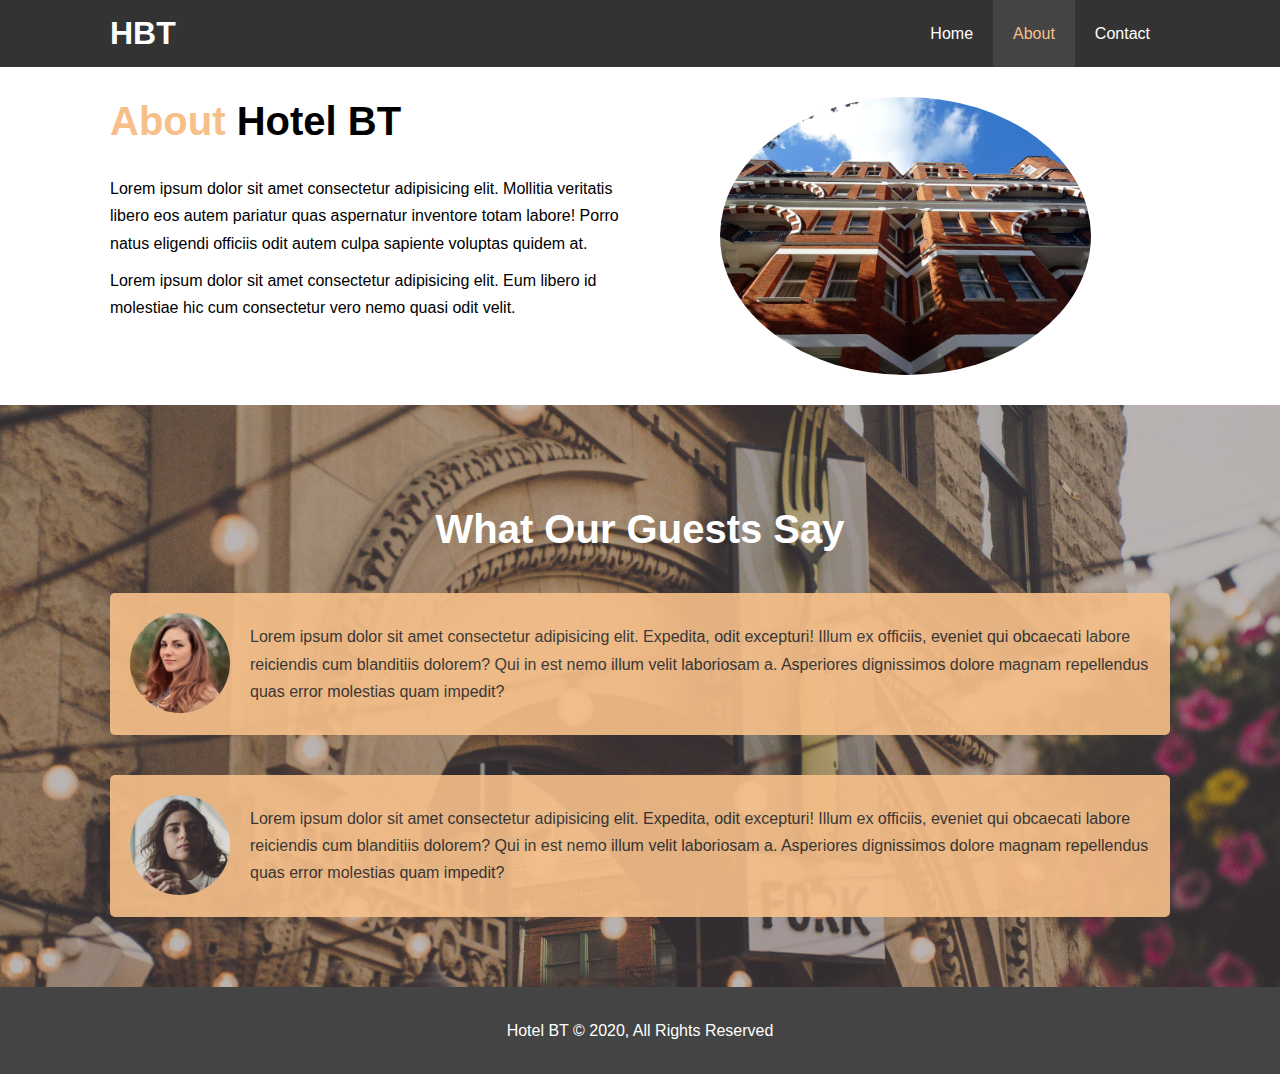
<file: about.html>
<!DOCTYPE html>
<html lang="en">
<head>
    <meta charset="UTF-8">
    <meta name="viewport" content="width=device-width, initial-scale=1.0">
    <meta name="description" content="Welcome to the most radical hotel in Boston Massachusetts">
    <meta name="keywords" content="hotel, boston hotel, new england hotel">
    <link rel="stylesheet" href="/css/style.css">
    <link rel="stylesheet" media="screen and (max-width: 768px)" href="/css/mobile.css">
    <title>Hotel BT | About</title>
</head>
<body>
    <header>
        <nav id="navbar">
            <div class="container">
                <h1 class="logo"><a href="index.html">HBT</a></h1>
                <ul>
                    <li><a href="index.html">Home</a></li>
                    <li><a class="current" href="about.html">About</a></li>
                    <li><a href="contact.html">Contact</a></li>
                </ul>
            </div>  
        </nav>
    </header>

    <section id="about-info" class="big-light py-3">
        <div class="container">
            <div class="info-left">
                <h1 class="l-heading"><span class="text-primary">About</span> Hotel BT</h1>
                <p>Lorem ipsum dolor sit amet consectetur adipisicing elit. Mollitia veritatis libero eos autem pariatur quas aspernatur inventore totam labore! Porro natus eligendi officiis odit autem culpa sapiente voluptas quidem at.</p>
                <p>Lorem ipsum dolor sit amet consectetur adipisicing elit. Eum libero id molestiae hic cum consectetur vero nemo quasi odit velit.</p>
            </div>
            <div class="info-right">
                <img src="./img/photo-2.jpg" alt="hotel">
            </div>

        </div>
    </section>

    <div class="clr"></div>

    <section id="testimonials" class="py-3">
        <div class="container">
            <h2 class="l-heading">What Our Guests Say</h2>
            <div class="testimonial bg-primary">
                <img src="../img/person-1.jpg" alt="Samantha">
                <p>Lorem ipsum dolor sit amet consectetur adipisicing elit. Expedita, odit excepturi! Illum ex officiis, eveniet qui obcaecati labore reiciendis cum blanditiis dolorem? Qui in est nemo illum velit laboriosam a. Asperiores dignissimos dolore magnam repellendus quas error molestias quam impedit?</p>
            </div>

            <div class="testimonial bg-primary">
                <img src="../img/person-2.jpg" alt="Jen">
                <p>Lorem ipsum dolor sit amet consectetur adipisicing elit. Expedita, odit excepturi! Illum ex officiis, eveniet qui obcaecati labore reiciendis cum blanditiis dolorem? Qui in est nemo illum velit laboriosam a. Asperiores dignissimos dolore magnam repellendus quas error molestias quam impedit?</p>
            </div>
        </div>

    </section>
    
    <footer id="main-footer">
        <p>Hotel BT &copy; 2020, All Rights Reserved</p>
    </footer>
</body>
</html>
</file>
<file: css/mobile.css>
#navbar .logo {
    float: none;
    text-align: center;
}

#navbar ul, #navbar ul li {
    float: none;
}

#navbar ul li a {
    padding: 5px;
    border-bottom: #444 dotted 1px;
}

/* Showcase */

#showcase {
    height: 100%;
}

#showcase .showcase-content {
    padding-top: 70px;
    padding-bottom: 30px;
}

/* Home Info */
#home-info {
    height: 550px;
}

#home-info .info-img {
    display: none;
}

#home-info .info-content {
    float: none;
    width: 100%;
}

/* Boxes */

.box {
    float: none;
    width: 100%;
}

/* About */

#about-info .info-right,
#about-info .info-left {
    float: none;
    width: 100%;
}

#about-info .info-right {
    margin-top: 30px;
}

.l-heading {
    text-align: center;
}

/* Contact */

#contact-info .box {
    border-bottom: #444 dotted 1px;
}
</file>
<file: css/style.css>
/* Reset */
* {
    margin: 0;
    padding: 0;
    box-sizing: border-box;
}

/* Main Styling */

html, body {
    font-family: 'Segoe UI', Tahoma, Geneva, Verdana, sans-serif;
    line-height: 1.7em;
}

a {
    color: #333;
    text-decoration: none;
}

h1, h2, h3 {
    padding-bottom: 20px;
}

p {
    margin: 10px 0;
}

/* Utility Classes */

.container {
    margin: auto;
    max-width: 1100px;
    overflow: auto;
    padding: 0 20px;
}

.text-primary {
    color: #f7c08a;
}

.lead {
    font-size: 20px;
}

.btn {
    display: inline-block;
    font-size: 18px;
    color: #fff;
    background: #333;
    padding: 13px 20px;
    border: none;
    cursor: pointer;
}

.btn:hover {
    background: #f7c08a;
    color: #333;
}

.btn-light {
    background: #f4f4f4;
    color: #333;
}

.bg-dark {
    background: #333;
    color: #fff;
}

.bg-light {
    background: #f4f4f4;
    color: #333;
}

.bg-primary {
    background: #f7c08a;
    color: #333;
}

.clr {
    clear: both;
}

.l-heading {
    font-size: 40px;
    line-height: 1.2;
}

/* Padding */

.py-1 { padding: 10px 0; }
.py-2 { padding: 20px 0; }
.py-3 { padding: 30px 0; }

/* Navbar */

#navbar {
    background: #333;
    color: #fff;
    overflow: auto;
}

#navbar a {
    color: #fff;
}

#navbar .logo {
    float: left;
    padding-top: 20px;
}

#navbar ul {
    list-style: none;
    float: right;
}

#navbar ul li {
    float: left;
}

#navbar ul li a {
    display: block;
    padding: 20px;
    text-align: center;
}

#navbar ul li a:hover,
#navbar ul li a.current {
    background: #444;
    color: #f7c08a;
}

/* Showcase */

#showcase {
    background: url('../img/showcase.jpg') no-repeat center center/cover;
    height: 600px;
}

#showcase .showcase-content {
    color: #fff;
    text-align: center;
    padding-top: 170px;
}

#showcase .showcase-content h1 {
    font-size: 60px;
    line-height: 1.2em;
}

#showcase .showcase-content p {
    padding-bottom: 20px;
    line-height: 1.7em;
}

/* Home Infor */

#home-info {
    height: 450px;
}

#home-info .info-img {
    float: left;
    width: 50%;
    background: url('../img/photo-1.jpg') no-repeat;
    min-height: 100%;
}

#home-info .info-content {
    float: right;
    width: 50%;
    text-align: center;
    height: 100%;
    padding: 50px 30px;
    overflow: hidden;
}

#home-info .info-content p {
    padding-bottom: 30px;
}

/* Features */

.box {
    float: left;
    width: 33.3%;
    padding: 50px;
    text-align: center;
}

.box i {
    margin-bottom: 10px;
}

/* About Info */

#about-info .info-right {
    float: right;
    width: 50%;
    min-height: 100%;
}

#about-info .info-right img {
    display: block;
    width: 70%;
    margin: auto;
    border-radius: 50%;
}

#about-info .info-left {
    float: left;
    width: 50%;
    min-height: 100%;
}

/* Testomonials */

#testimonials {
    height: 100%;
    background: url('../img/test-bg.jpg') no-repeat center center/cover;
    padding-top: 100px;
}

#testimonials h2 {
    color: #fff;
    text-align: center;
    padding-bottom: 40px;
}

#testimonials .testimonial {
    padding: 20px;
    margin-bottom: 40px;
    border-radius: 5px;
    opacity: 0.9;
}

#testimonials .testimonial img {
    width: 100px;
    float: left;
    margin-right: 20px;
    border-radius: 50%;
}

/* Contact Form */

#contact-form .form-group {
    margin-bottom: 20px;
}

#contact-form label {
    display: block;
    margin-bottom: 5px;
}

#contact-form input, 
#contact-form textarea {
    width: 100%;
    padding: 10px;
    border: 1px solid #ddd;
}

#contact-form textarea {
    height: 200px;
}

#contact-form input:focus, 
#contact-form textarea:focus {
    outline: none;
    border-color: #f7c08a;
}

/* Footer */

#main-footer {
    text-align: center;
    background: #444;
    color: #fff;
    padding: 20px;
}
</file>
